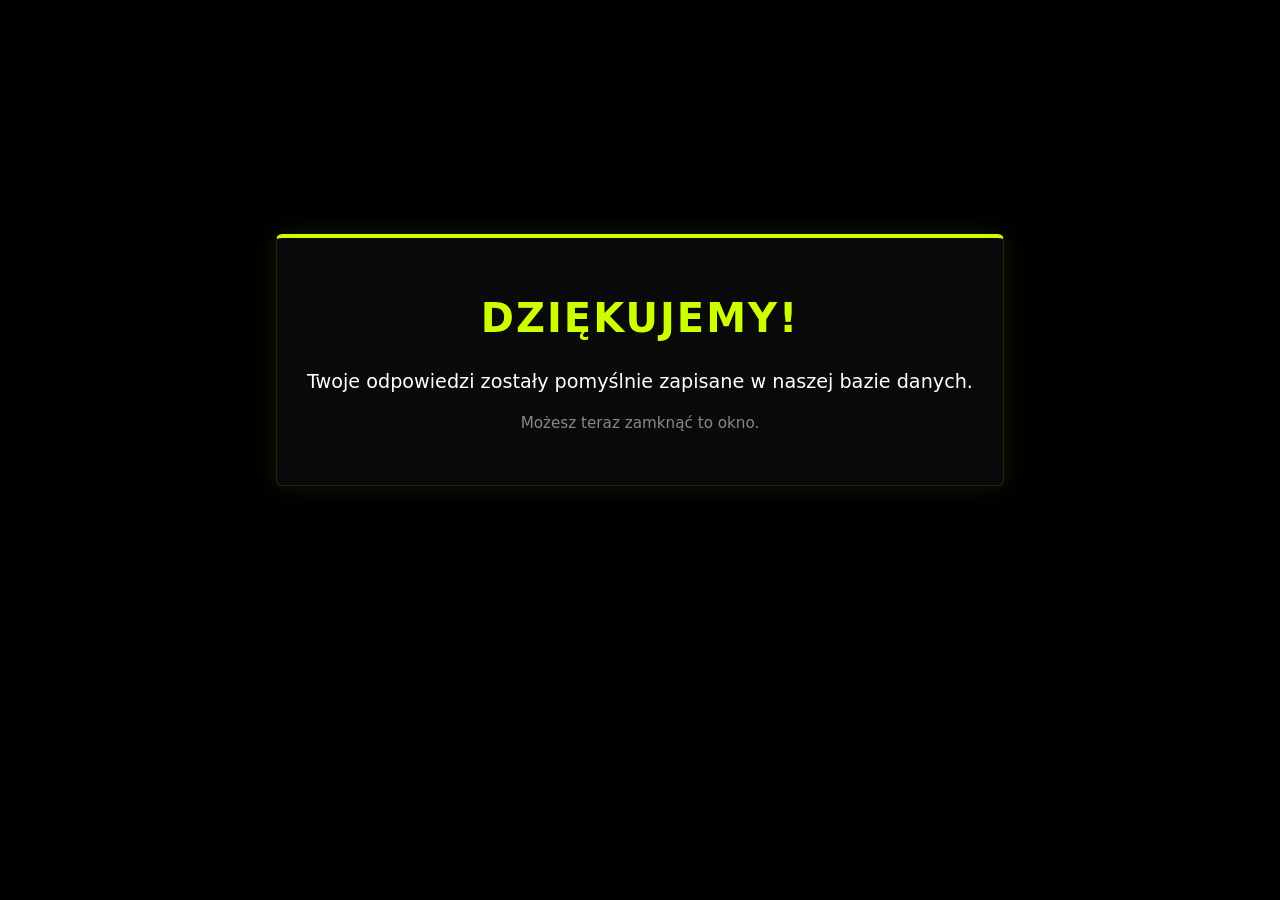
<file: templates/thanks.html>
<!DOCTYPE html>
<html lang="pl">
<head>
    <meta charset="UTF-8">
    <title>Dziękujemy!</title>

    <link href="https://cdn.jsdelivr.net/npm/bootstrap@5.3.0/dist/css/bootstrap.min.css" rel="stylesheet">

    <style>
        :root {
            --bg-black: #000000;
            --card-black: #0a0a0a;
            --accent-neon: #ccff00;
            --text-white: #ffffff;
            --text-dim: #888888;
            --border-dim: #222222;
        }

        body {
            background-color: var(--bg-black);
            color: var(--text-white);
            font-family: 'Segoe UI', system-ui, -apple-system, sans-serif;
        }

        .thanks-card {
            background: var(--card-black);
            border: 1px solid var(--border-dim);
            border-top: 4px solid var(--accent-neon);
            border-radius: 6px;
            padding: 50px 30px;
            text-align: center;
            box-shadow: 0 0 25px rgba(204, 255, 0, 0.1);
        }

        .thanks-title {
            font-size: 2.5rem;
            font-weight: 900;
            text-transform: uppercase;
            letter-spacing: 2px;
            color: var(--accent-neon);
            margin-bottom: 20px;
        }

        .thanks-text {
            color: var(--text-white);
            font-size: 1.2rem;
            margin-bottom: 15px;
        }

        .thanks-subtext {
            color: var(--text-dim);
            font-size: 0.95rem;
        }

        .thanks-btn {
            margin-top: 30px;
            background: var(--accent-neon);
            border: none;
            padding: 12px 30px;
            font-weight: 700;
            text-transform: uppercase;
            letter-spacing: 1px;
            border-radius: 4px;
            color: black;
            cursor: pointer;
        }

        .thanks-btn:hover {
            filter: brightness(1.1);
        }
    </style>
</head>

<body>

<div class="container py-5 d-flex justify-content-center align-items-center" style="min-height: 80vh;">

    <div class="thanks-card">

        <div class="thanks-title">
            Dziękujemy!
        </div>

        <div class="thanks-text">
            Twoje odpowiedzi zostały pomyślnie zapisane w naszej bazie danych.
        </div>

        <div class="thanks-subtext">
            Możesz teraz zamknąć to okno.
        </div>
    </div>
</div>
</body>
</html>
</file>
